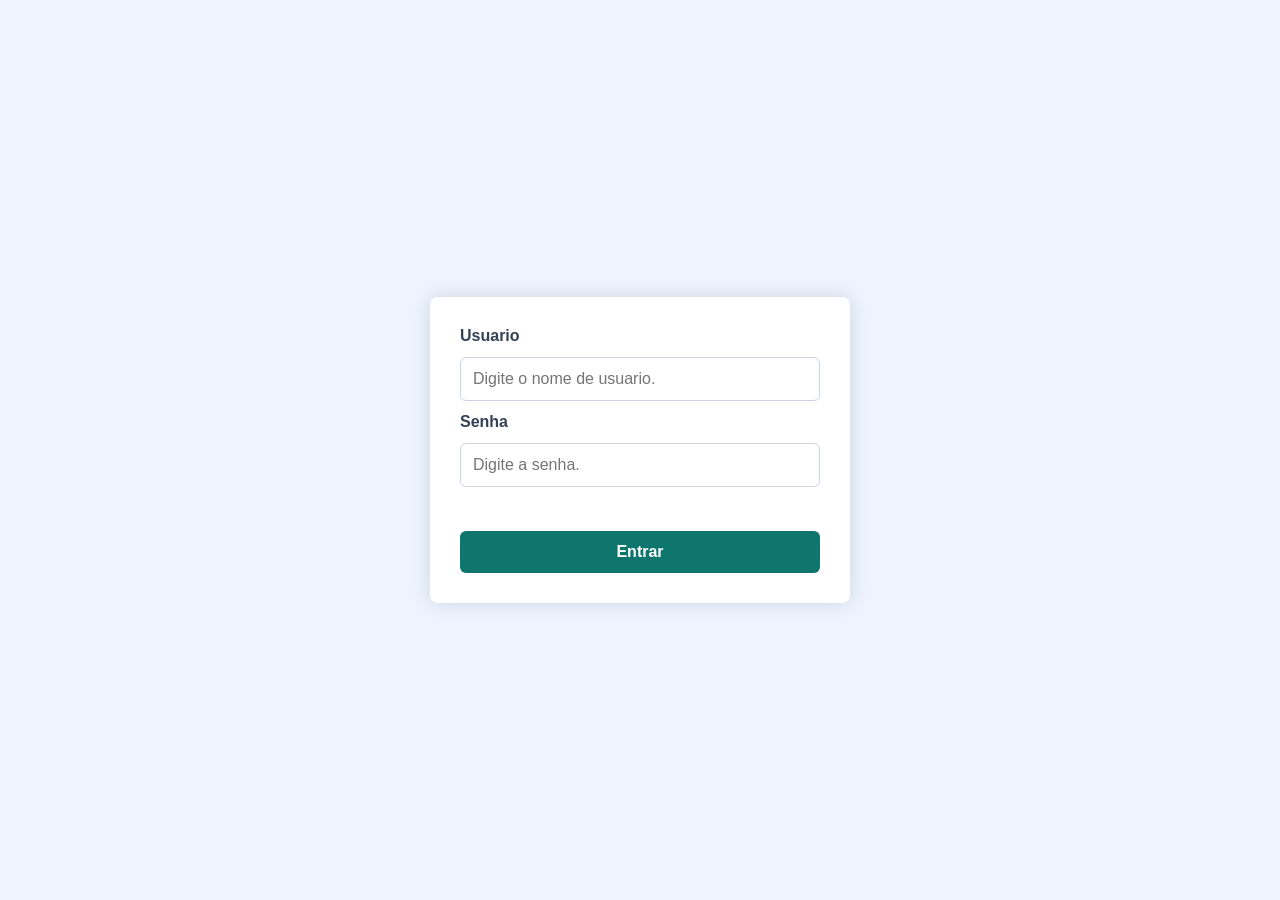
<file: index.html>
<!DOCTYPE html>
<html lang="pt_BR">
<head>
    <meta charset="UTF-8">
    <meta name="viewport" content="width=device-width, initial-scale=1.0">
    <link rel="stylesheet" href="style.css">

    <title>Login</title>
</head>
<body>
    <div>
        <label for="user">Usuario</label>
        <input type="text" id="user" placeholder="Digite o nome de usuario.">
        <label for="senha">Senha</label>
        <input type="password" id="senha" placeholder="Digite a senha.">
        <p id="mensagem-login"></p>
        <button id="btn-entrar" type="button">Entrar</button>
    </div>

    <script src="login.js"></script>
</body>
</html>
</file>
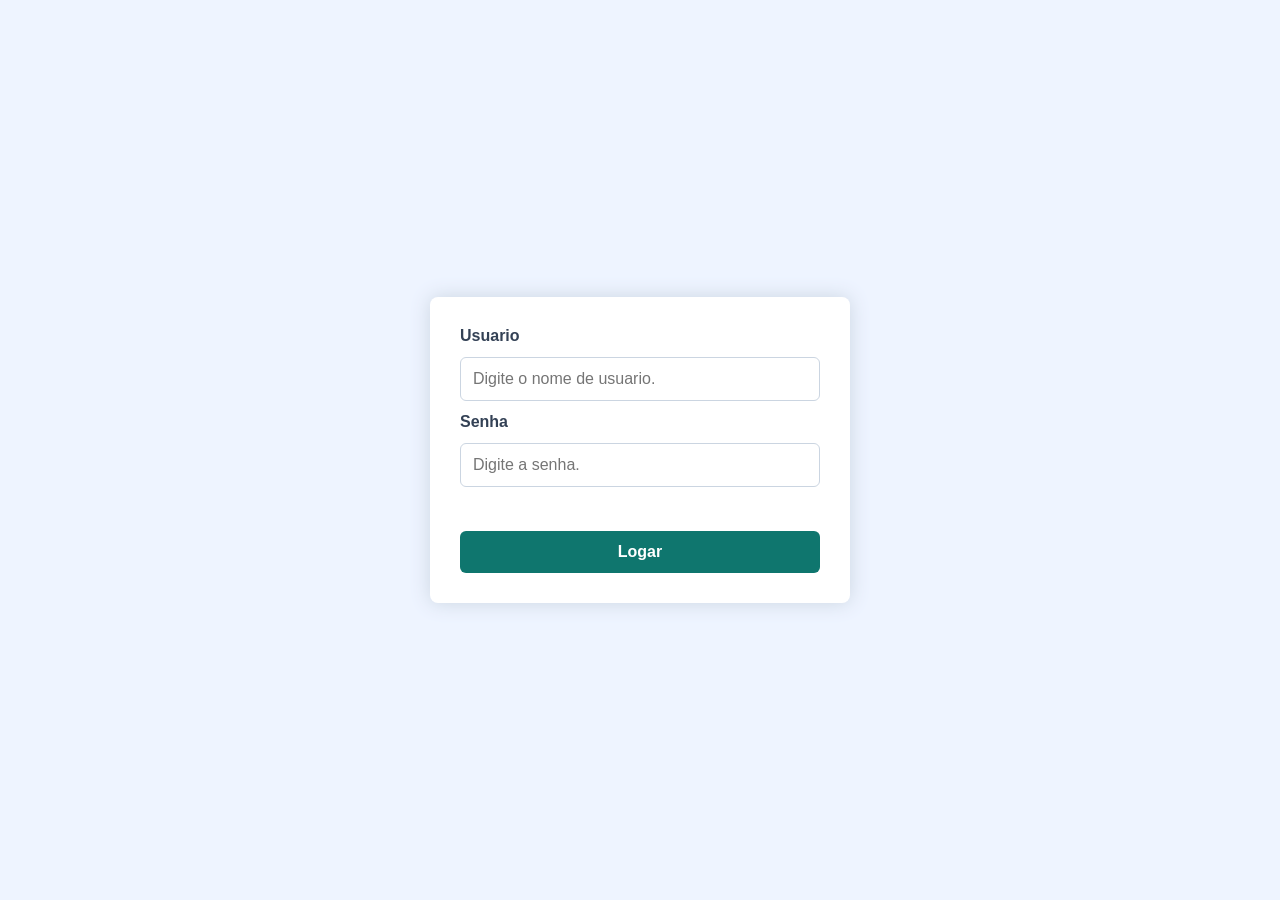
<file: SCP/login/index.html>
<!DOCTYPE html>
<html lang="pt_BR">
<head>
    <meta charset="UTF-8">
    <meta name="viewport" content="width=device-width, initial-scale=1.0">
    <link rel="stylesheet" href="../style/style.css">

    <title>Login</title>
</head>
<body>
    <div>
        <label for="user">Usuario</label>
        <input type="text" id="user" placeholder="Digite o nome de usuario.">
        <label for="senha">Senha</label>
        <input type="password" id="senha" placeholder="Digite a senha.">
        <p id="mensagem-login"></p>
            <button id="btn-entrar" type="button">Logar</button>
    </div>

    <script src="login.js"></script>
</body>
</html>
</file>
<file: style.css>
* {
    box-sizing: border-box;
    margin: 0;
    padding: 0;
}

body {
    min-height: 100vh;
    display: flex;
    justify-content: center;
    align-items: center;
    padding: 20px;
    font-family: Arial, Helvetica, sans-serif;
    background-color: #eef4ff;
}

body > div {
    width: 100%;
    max-width: 420px;
    padding: 30px;
    display: flex;
    flex-direction: column;
    gap: 12px;
    background-color: white;
    border-radius: 8px;
    box-shadow: 0 0 20px #cbd5e1;
}

label {
    font-weight: bold;
    color: #334155;
}

input {
    width: 100%;
    padding: 12px;
    border: 1px solid #cbd5e1;
    border-radius: 6px;
    font-size: 16px;
}

button {
    width: 100%;
    padding: 12px;
    border: none;
    border-radius: 6px;
    color: white;
    background-color: #0f766e;
    font-size: 16px;
    font-weight: bold;
    cursor: pointer;
}

button:hover {
    background-color: #115e59;
}

a {
    text-decoration: none;
}

.botao-cinza {
    background-color: #475569;
}

#mensagem-login {
    min-height: 20px;
    color: red;
    text-align: center;
    font-weight: bold;
}

h1,
h2 {
    color: #153b72;
    text-align: center;
}

.pagina-clientes {
    align-items: flex-start;
}

.pagina-clientes > div {
    max-width: 900px;
}

.pagina-clientes > div > div {
    overflow-x: auto;
}

table {
    width: 100%;
    margin-top: 10px;
    border-collapse: collapse;
}

th,
td {
    padding: 10px;
    border: 1px solid #cbd5e1;
    text-align: left;
}

th {
    color: white;
    background-color: #153b72;
}

tr:nth-child(even) {
    background-color: #f1f5f9;
}
</file>
<file: SCP/style/style.css>
* {
    box-sizing: border-box;
    margin: 0;
    padding: 0;
}

body {
    min-height: 100vh;
    display: flex;
    justify-content: center;
    align-items: center;
    padding: 20px;
    font-family: Arial, Helvetica, sans-serif;
    background-color: #eef4ff;
}

body > div {
    width: 100%;
    max-width: 420px;
    padding: 30px;
    display: flex;
    flex-direction: column;
    gap: 12px;
    background-color: white;
    border-radius: 8px;
    box-shadow: 0 0 20px #cbd5e1;
}

label {
    font-weight: bold;
    color: #334155;
}

input {
    width: 100%;
    padding: 12px;
    border: 1px solid #cbd5e1;
    border-radius: 6px;
    font-size: 16px;
}

select {
    width: 100%;
    padding: 12px;
    border: 1px solid #cbd5e1;
    border-radius: 6px;
    font-size: 16px;
}

button {
    width: 100%;
    padding: 12px;
    border: none;
    border-radius: 6px;
    color: white;
    background-color: #0f766e;
    font-size: 16px;
    font-weight: bold;
    cursor: pointer;
}

button:hover {
    background-color: #115e59;
}

a {
    text-decoration: none;
}

.botao-cinza {
    background-color: #475569;
}

#mensagem-login {
    min-height: 20px;
    color: red;
    text-align: center;
    font-weight: bold;
}

h1,
h2 {
    color: #153b72;
    text-align: center;
}

.pagina-clientes {
    align-items: flex-start;
}

.pagina-clientes > div {
    max-width: 900px;
}

.pagina-clientes > div > div {
    overflow-x: auto;
}

.pagina-produtos {
    align-items: flex-start;
}

.pagina-produtos > div {
    max-width: 1200px;
}

.pagina-produtos > div > div {
    overflow-x: auto;
}

.pagina-orcamentos {
    align-items: flex-start;
}

.pagina-orcamentos > div {
    max-width: 1200px;
}

.pagina-orcamentos > div > div {
    overflow-x: auto;
}

table {
    width: 100%;
    margin-top: 10px;
    border-collapse: collapse;
}

th,
td {
    padding: 10px;
    border: 1px solid #cbd5e1;
    text-align: left;
}

th {
    color: white;
    background-color: #153b72;
}

tr:nth-child(even) {
    background-color: #f1f5f9;
}

form{
    display: flex;
    flex-direction: column;
    gap: 8px;
}

.coluna-acoes{
    display: flex;
    gap: 8px;
}

.btn-editar {
    background-color: #2563eb;
}

.btn-editar:hover {
    background-color: #1d4ed8;
}

.btn-excluir {
    background-color: #dc2626;
}

.btn-excluir:hover {
    background-color: #b91c1c;
}

.btn-cancelar {
    background-color: #475569;
}

.btn-cancelar:hover {
    background-color: #334155;
}

#painelFormulario, #painelCliente, #painelProduto, #painelCategoria{
    display: none;
}

.containerPesquisa {
    background-color: #f8fafc;
    padding: 15px;
    border-radius: 6px;
    margin: 15px 0;
    border: 1px solid #cbd5e1;
    display: flex;
    flex-direction: column;
    gap: 12px;
}

.linhaPesquisa {
    display: flex;
    gap: 10px;
    align-items: flex-end;
    flex-wrap: wrap;
}

.colunaInput {
    flex: 1;
    min-width: 120px;
}

.coluna-input-larga {
    flex: 2;
    min-width: 200px;
}

.colunaInput label {
    font-size: 14px;
    display: block;
    margin-bottom: 4px;
}

.btn-pesquisar {
    width: auto !important;
    padding: 12px 20px;
    white-space: nowrap;
}

.painel-visualizacao {
    background: #f8fafc;
    padding: 20px;
    border: 1px solid #cbd5e1;
    border-radius: 6px;
    margin-bottom: 20px;
}

.painel-visualizacao hr {
    margin-bottom: 15px;
    border: 0;
    border-top: 1px solid #cbd5e1;
}

.painel-visualizacao p {
    margin: 8px 0;
}

.painel-visualizacao .valor-destaque {
    font-size: 1.2em;
    color: #1e293b;
}

.painel-visualizacao .valor-destaque span {
    font-weight: bold;
}

.painel-visualizacao h3 {
    margin-top: 20px;
}

.container-pesquisa-grupo {
    margin-bottom: 20px;
    background: #f1f5f9;
    padding: 15px;
    border-radius: 6px;
    border: 1px solid #e2e8f0;
}

.grid-pesquisa {
    display: grid;
    grid-template-columns: repeat(auto-fit, minmax(180px, 1fr));
    gap: 12px;
    align-items: flex-end;
}

.botao-pesquisa-bloco {
    padding: 8px 16px;
    color: white;
    border: none;
    border-radius: 4px;
    cursor: pointer;
    font-weight: bold;
    height: 38px;
    transition: background-color 0.2s;
}
</file>
